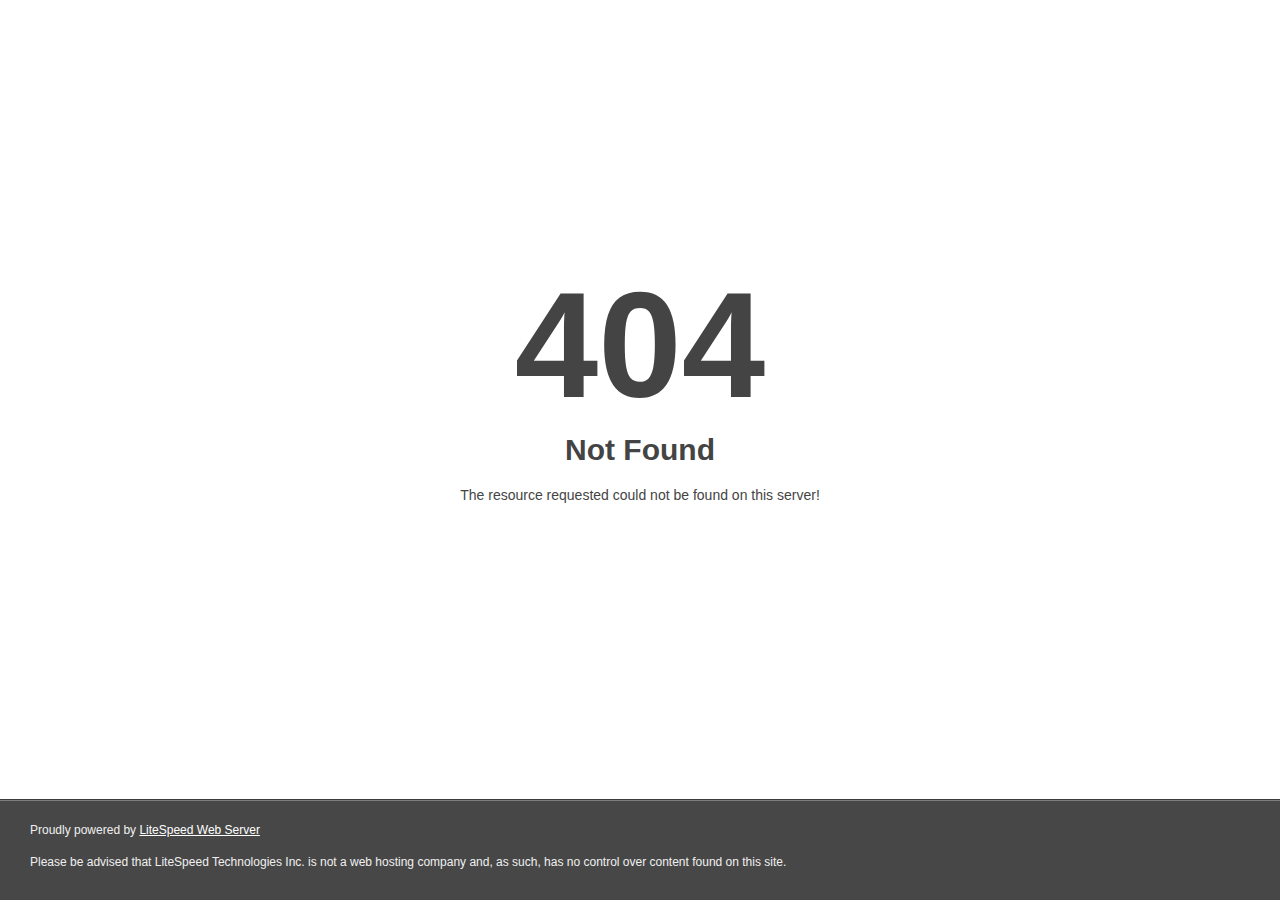
<file: assets/css/owl.video.play.png.html>
<!DOCTYPE html>
<html style="height:100%">
<head>
<meta http-equiv="Content-Type" content="text/html; charset=iso-8859-1">

<meta name="viewport" content="width=device-width, initial-scale=1, shrink-to-fit=no">
<title> 404 Not Found
</title></head>
<body style="color: #444; margin:0;font: normal 14px/20px Arial, Helvetica, sans-serif; height:100%; background-color: #fff;">
<div style="height:auto; min-height:100%; ">     <div style="text-align: center; width:800px; margin-left: -400px; position:absolute; top: 30%; left:50%;">
        <h1 style="margin:0; font-size:150px; line-height:150px; font-weight:bold;">404</h1>
<h2 style="margin-top:20px;font-size: 30px;">Not Found
</h2>
<p>The resource requested could not be found on this server!</p>
</div></div><div style="color:#f0f0f0; font-size:12px;margin:auto;padding:0px 30px 0px 30px;position:relative;clear:both;height:100px;margin-top:-101px;background-color:#474747;border-top: 1px solid rgba(0,0,0,0.15);box-shadow: 0 1px 0 rgba(255, 255, 255, 0.3) inset;">
<br>Proudly powered by  <a style="color:#fff;" href="http://www.litespeedtech.com/error-page">LiteSpeed Web Server</a><p>Please be advised that LiteSpeed Technologies Inc. is not a web hosting company and, as such, has no control over content found on this site.</p></div></body></html>
</file>
